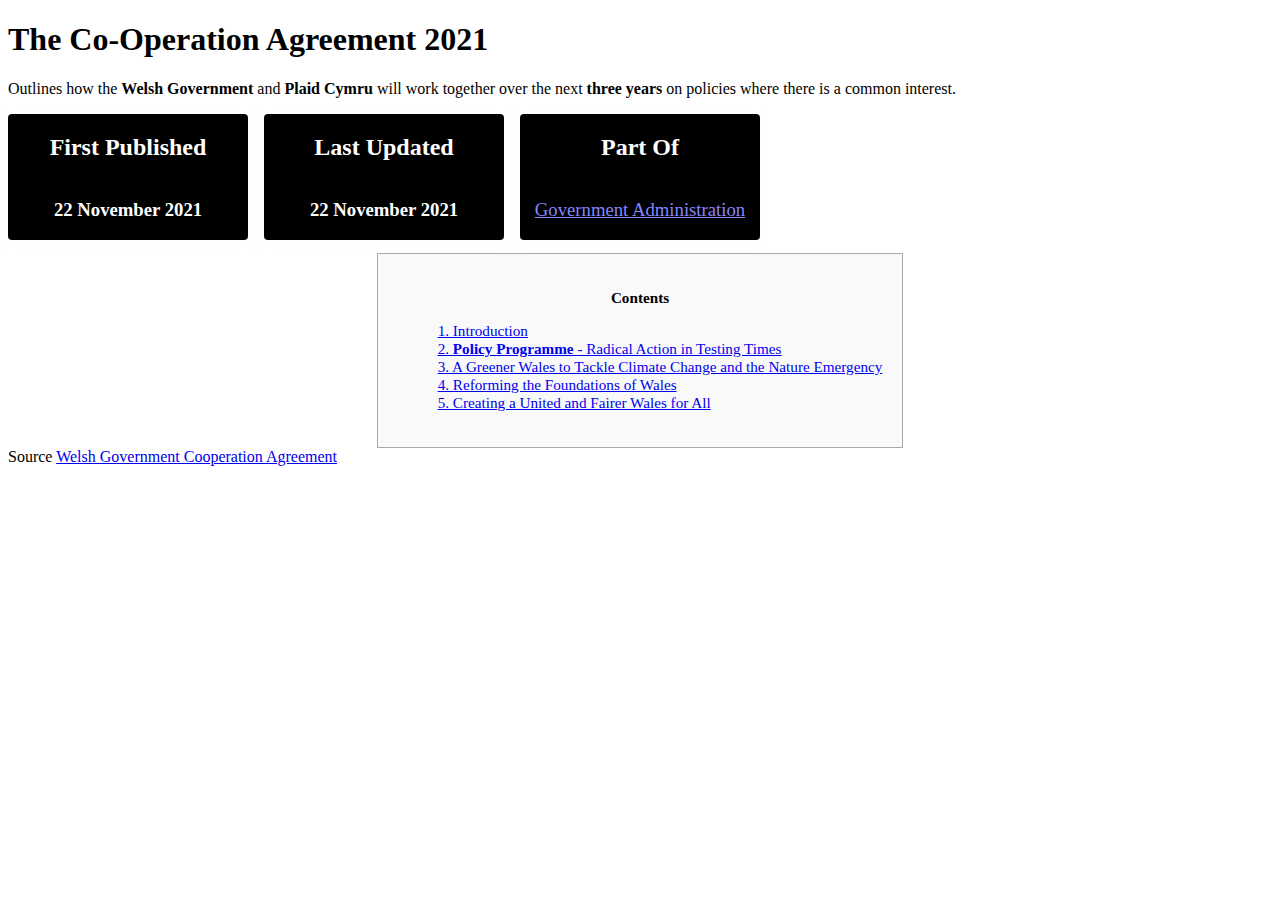
<file: index.html>
<!DOCTYPE html>
<html lang="en">

<head>
    <meta charset="UTF-8">
    <meta http-equiv="X-UA-Compatible" content="IE=edge">
    <meta name="viewport" content="width=device-width, initial-scale=1.0">
    <title>The Co-Operation Agreement 2021 | Home</title>
    <link rel="stylesheet" href="styles/style.css">
</head>

<body>
    <header>

        <h1>The Co-Operation Agreement 2021</h1>
        <p>Outlines how the <b>Welsh Government</b> and <span lang="cy"><b>Plaid Cymru</b></span> will work together
            over the next <b>three years</b> on policies where there is a common interest.</p>



    </header>

    <main>
        <div class="grid">

            <div class="card">
                <h2>First Published</h2>
                <h3>22 November 2021</h3>
            </div>

            <div class="card">
                <h2>Last Updated</h2>
                <h3>22 November 2021</h3>
            </div>

            <div class="card">
                <h2>Part Of</h2>
                <h3><a href="https://gov.wales/government-administration" target="_blank">Government Administration</a>
                </h3>
            </div>



        </div>

        <div id="toc_container">
            <p class="toc_title">Contents</p>

            <ul class="toc_list">
                <li><a href="pages/1-introduction.html">1. Introduction</a></li>
                <li><a href="pages/2-radical-action-in-testing-times.html">2. <b>Policy Programme </b> - Radical Action in
                        Testing Times</a></li>
                <li><a href="pages/3-a-greener-wales.html">3. A Greener Wales to Tackle Climate Change and the Nature
                        Emergency</a></li>
                <li><a href="pages/4-reforming-the-foundations-of-wales.html">4. Reforming the Foundations of Wales</a></li>
                <li><a href="pages/5-creating-a-united-and-fairer-wales.html">5. Creating a United and Fairer Wales for
                        All</a></li>
            </ul>

        </div>
    </main>

    <footer>
        Source <a href="https://gov.wales/co-operation-agreement-2021">Welsh Government Cooperation Agreement</a> <br>
    </footer>



</body>

</html>
</file>
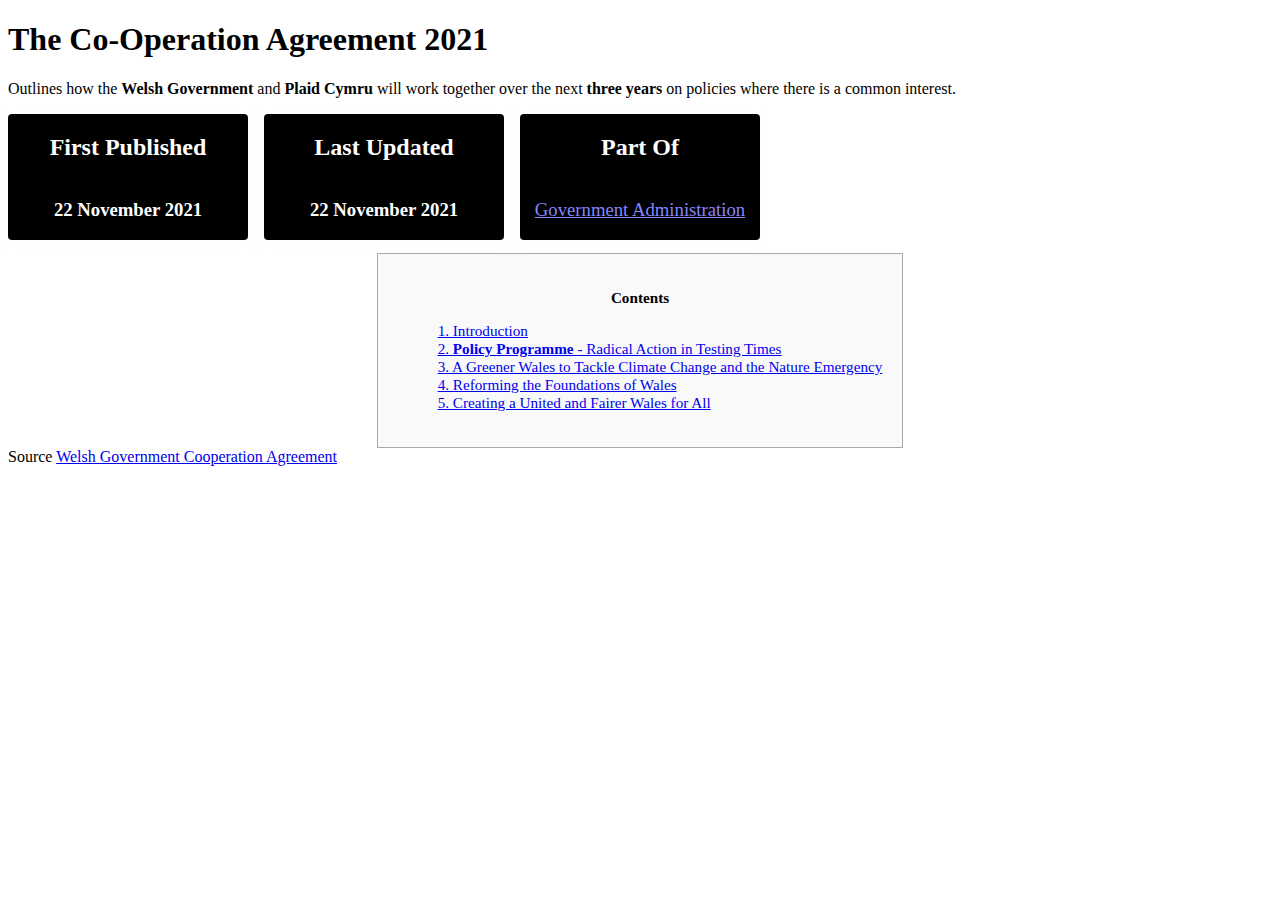
<file: pages/index.html>
<!DOCTYPE html>
<html lang="en">

<head>
    <meta charset="UTF-8">
    <meta http-equiv="X-UA-Compatible" content="IE=edge">
    <meta name="viewport" content="width=device-width, initial-scale=1.0">
    <title>The Co-Operation Agreement 2021 | Home</title>
    <link rel="stylesheet" href="../styles/style.css">
</head>

<body>
    <header>

        <h1>The Co-Operation Agreement 2021</h1>
        <p>Outlines how the <b>Welsh Government</b> and <span lang="cy"><b>Plaid Cymru</b></span> will work together
            over the next <b>three years</b> on policies where there is a common interest.</p>



    </header>

    <main>
        <div class="grid">

            <div class="card">
                <h2>First Published</h2>
                <h3>22 November 2021</h3>
            </div>

            <div class="card">
                <h2>Last Updated</h2>
                <h3>22 November 2021</h3>
            </div>

            <div class="card">
                <h2>Part Of</h2>
                <h3><a href="https://gov.wales/government-administration" target="_blank">Government Administration</a>
                </h3>
            </div>



        </div>

        <div id="toc_container">
            <p class="toc_title">Contents</p>

            <ul class="toc_list">
                <li><a href="1-introduction.html">1. Introduction</a></li>
                <li><a href="2-radical-action-in-testing-times.html">2. <b>Policy Programme </b> - Radical Action in
                        Testing Times</a></li>
                <li><a href="3-a-greener-wales.html">3. A Greener Wales to Tackle Climate Change and the Nature
                        Emergency</a></li>
                <li><a href="4-reforming-the-foundations-of-wales.html">4. Reforming the Foundations of Wales</a></li>
                <li><a href="5-creating-a-united-and-fairer-wales.html">5. Creating a United and Fairer Wales for
                        All</a></li>
            </ul>

        </div>
    </main>

    <footer>
        Source <a href="https://gov.wales/co-operation-agreement-2021">Welsh Government Cooperation Agreement</a> <br>
    </footer>



</body>

</html>
</file>
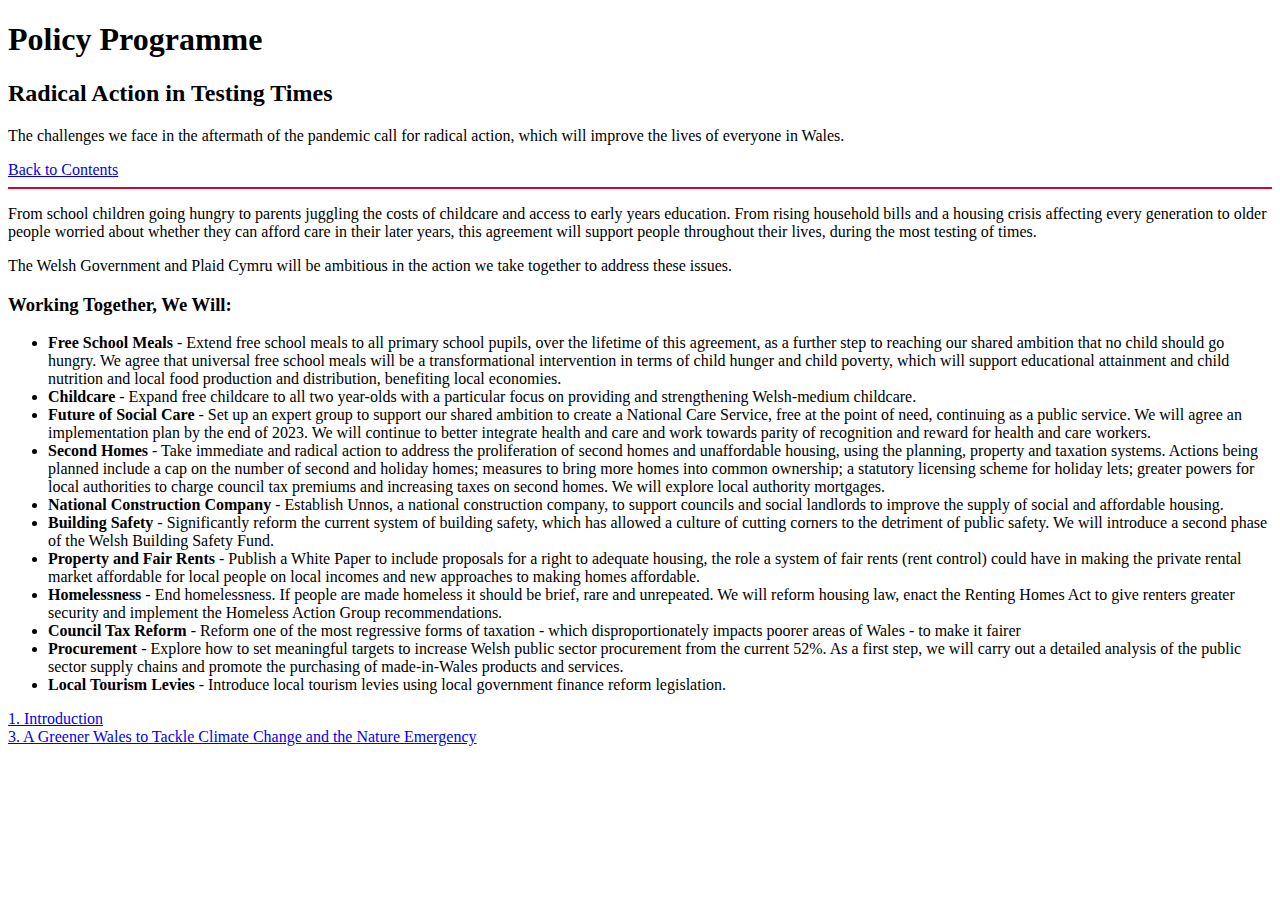
<file: pages/2-radical-action-in-testing-times.html>
<!DOCTYPE html>
<html lang="en">

<head>
    <meta charset="UTF-8">
    <meta http-equiv="X-UA-Compatible" content="IE=edge">
    <meta name="viewport" content="width=device-width, initial-scale=1.0">
    <title>The Co-Operation Agreement 2021 | Policy Programme Radical Action in Testing Times</title>
    <link rel="stylesheet" href="../styles/style.css">
</head>


<body>

    <header>


        <h1>Policy Programme</h1>
        <h2>Radical Action in Testing Times</h2>

        <p>The challenges we face in the aftermath of the pandemic call for
            radical action, which will improve the lives of everyone in Wales.</p>

        <a href="index.html">Back to Contents</a>

        <hr id="horizontal">
    </header>

    <main>




        <p>From school children going hungry to parents juggling the costs of childcare and access to early years
            education. From rising household bills and a housing crisis affecting every generation to older people
            worried about whether they can afford care in their later years, this agreement will support people
            throughout their lives, during the most testing of times.</p>

        <p>The Welsh Government and <span lang="cy">Plaid Cymru</span> will be ambitious in the action we take together
            to
            address
            these issues.</p>

        <h3>Working Together, We Will: </h3>

        <ul>

            <li><b>Free School Meals</b> - Extend free school meals
                to all primary school pupils, over the lifetime of
                this agreement, as a further step to reaching
                our shared ambition that no child should go
                hungry. We agree that universal free school
                meals will be a transformational intervention
                in terms of child hunger and child poverty,
                which will support educational attainment and
                child nutrition and local food production and
                distribution, benefiting local economies.
            </li>

            <li><b>Childcare</b> - Expand free childcare to all two year-olds with a particular focus on providing
                and strengthening Welsh-medium childcare. </li>

            <li><b>Future of Social Care</b> - Set up an expert group
                to support our shared ambition to create a
                National Care Service, free at the point of need,
                continuing as a public service. We will agree an
                implementation plan by the end of 2023. We will
                continue to better integrate health and care and
                work towards parity of recognition and reward
                for health and care workers.</li>


            <li><b>Second Homes</b> - Take immediate and radical
                action to address the proliferation of second
                homes and unaffordable housing, using the
                planning, property and taxation systems.
                Actions being planned include a cap on the
                number of second and holiday homes; measures
                to bring more homes into common ownership;
                a statutory licensing scheme for holiday lets;
                greater powers for local authorities to charge
                council tax premiums and increasing taxes on
                second homes. We will explore local authority
                mortgages.</li>

            <li><b>National Construction Company</b> - Establish
                <span lang="cy">Unnos</span>, a national construction company,
                to support councils and social landlords to
                improve the supply of social and affordable
                housing.
            </li>

            <li><b>Building Safety</b> - Significantly reform the current
                system of building safety, which has allowed
                a culture of cutting corners to the detriment of
                public safety. We will introduce a second phase
                of the Welsh Building Safety Fund.</li>

            <li><b>Property and Fair Rents</b> - Publish a White
                Paper to include proposals for a right to
                adequate housing, the role a system of fair rents
                (rent control) could have in making the private
                rental market affordable for local people on local
                incomes and new approaches to making homes
                affordable.</li>

            <li><b>Homelessness</b> - End homelessness. If people
                are made homeless it should be brief, rare and
                unrepeated. We will reform housing law, enact
                the Renting Homes Act to give renters greater
                security and implement the Homeless Action
                Group recommendations.</li>

            <li><b>Council Tax Reform</b> - Reform one of
                the most regressive forms of taxation -
                which disproportionately impacts poorer
                areas of Wales - to make it fairer</li>

            <li><b>Procurement</b> - Explore how to set meaningful
                targets to increase Welsh public sector
                procurement from the current 52%. As a first
                step, we will carry out a detailed analysis of
                the public sector supply chains and promote
                the purchasing of made-in-Wales products and
                services.</li>

            <li><b>Local Tourism Levies</b> - Introduce local tourism
                levies using local government finance reform
                legislation.</li>

        </ul>
    </main>

    <footer>
        <a href="1-introduction.html">1. Introduction</a>
        <br>
        <a href="3-a-greener-wales.html">3. A Greener Wales to Tackle
            Climate Change and the
            Nature Emergency
        </a>
    </footer>


</body>

</html>
</file>
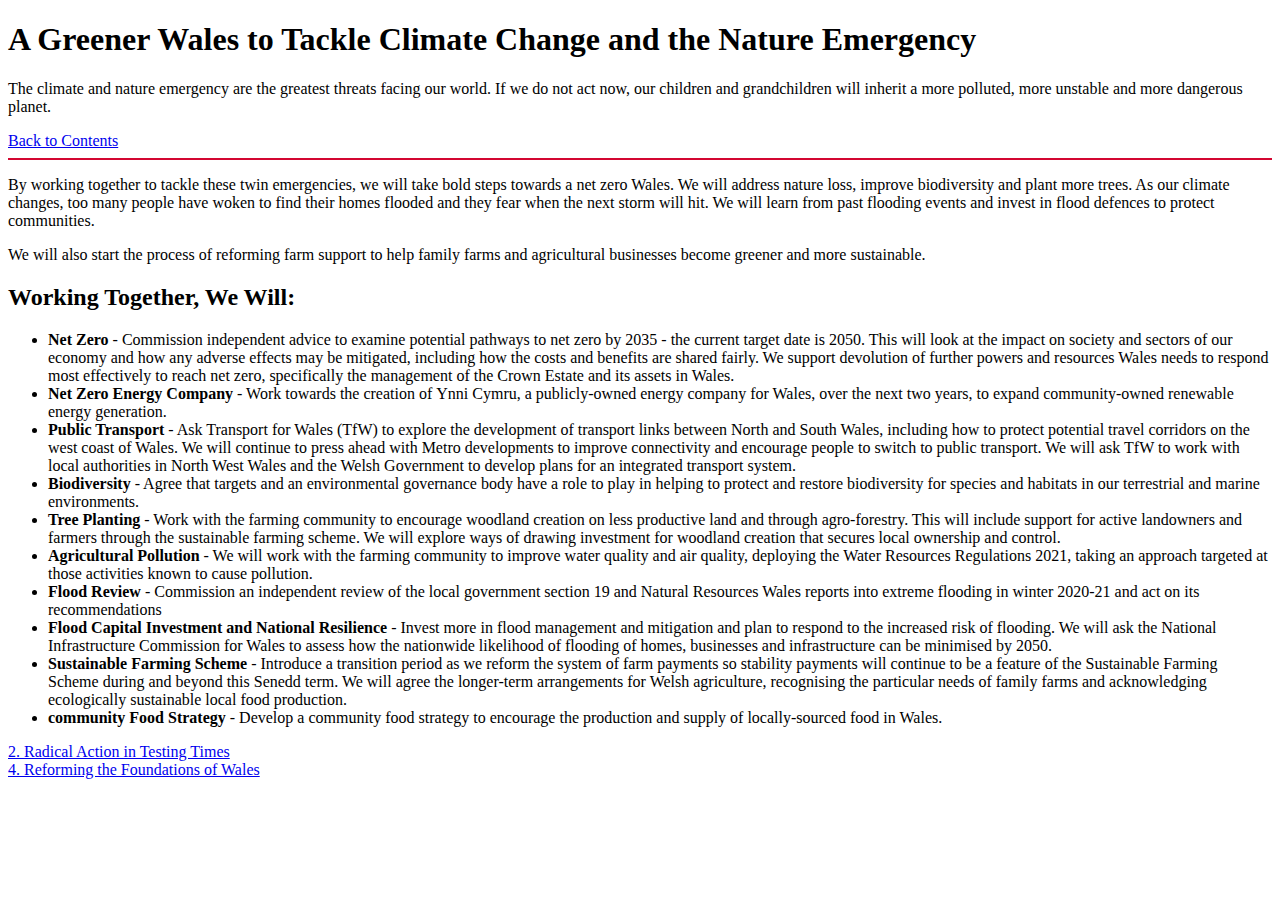
<file: pages/3-a-greener-wales.html>
<!DOCTYPE html>
<html lang="en">

<head>
    <meta charset="UTF-8">
    <meta http-equiv="X-UA-Compatible" content="IE=edge">
    <meta name="viewport" content="width=device-width, initial-scale=1.0">
    <title>The Co-Operation Agreement 2021 | A Greener Wales to Tackle
        Climate Change and the
        Nature Emergency
    </title>
    <link rel="stylesheet" href="../styles/style.css">
</head>

<body>

    <header>
        <h1>A Greener Wales to Tackle
            Climate Change and the
            Nature Emergency
        </h1>

        <p>The climate and nature emergency are the greatest threats facing our
            world. If we do not act now, our children and grandchildren will inherit
            a more polluted, more unstable and more dangerous planet.</p>

        <a href="index.html">Back to Contents</a>

        <hr id="horizontal">
    </header>

    <main>
        <p>By working together to tackle these twin emergencies, we will take bold steps towards a net zero Wales.
            We will address nature loss, improve biodiversity and plant more trees. As our climate changes, too many
            people have woken to find their homes flooded and they fear when the next storm will hit. We will learn
            from past flooding events and invest in flood defences to protect communities.</p>

        <p>We will also start the process of reforming farm support to help family farms and agricultural businesses
            become greener and more sustainable.</p>

        <h2>Working Together, We Will: </h2>

        <ul>


            <li><b>Net Zero</b> - Commission independent advice
                to examine potential pathways to net zero by
                2035 - the current target date is 2050. This
                will look at the impact on society and sectors
                of our economy and how any adverse effects
                may be mitigated, including how the costs and
                benefits are shared fairly. We support devolution
                of further powers and resources Wales needs
                to respond most effectively to reach net zero,
                specifically the management of the Crown
                Estate and its assets in Wales. </li>

            <li><b>Net Zero Energy Company</b> - Work towards the
                creation of <span lang="cy">Ynni Cymru</span>, a publicly-owned energy
                company for Wales, over the next two years, to
                expand community-owned renewable energy
                generation. </li>

            <li><b>Public Transport</b> - Ask Transport for Wales
                (TfW) to explore the development of transport
                links between North and South Wales, including
                how to protect potential travel corridors on the
                west coast of Wales. We will continue to press
                ahead with Metro developments to improve
                connectivity and encourage people to switch
                to public transport. We will ask TfW to work
                with local authorities in North West Wales and
                the Welsh Government to develop plans for an
                integrated transport system.
            </li>

            <li><b>Biodiversity</b> - Agree that targets and an
                environmental governance body have a
                role to play in helping to protect and restore
                biodiversity for species and habitats in our
                terrestrial and marine environments.</li>

            <li><b>Tree Planting</b> - Work with the farming
                community to encourage woodland creation on
                less productive land and through agro-forestry.
                This will include support for active landowners
                and farmers through the sustainable farming
                scheme. We will explore ways of drawing
                investment for woodland creation that secures
                local ownership and control.</li>

            <li><b>Agricultural Pollution</b> - We will work with the
                farming community to improve water quality
                and air quality, deploying the Water Resources
                Regulations 2021, taking an approach targeted
                at those activities known to cause pollution. </li>

            <li><b>Flood Review</b> - Commission an independent
                review of the local government section 19 and
                Natural Resources Wales reports into extreme
                flooding in winter 2020-21 and act on its
                recommendations</li>

            <li><b>Flood Capital Investment and National Resilience</b> - Invest more in flood management
                and mitigation and plan to respond to the
                increased risk of flooding. We will ask the
                National Infrastructure Commission for Wales to
                assess how the nationwide likelihood of flooding
                of homes, businesses and infrastructure can be
                minimised by 2050.</li>

            <li><b>Sustainable Farming Scheme</b> - Introduce a
                transition period as we reform the system of farm
                payments so stability payments will continue to
                be a feature of the Sustainable Farming Scheme
                during and beyond this <span lang="cy">Senedd</span> term. We will
                agree the longer-term arrangements for Welsh
                agriculture, recognising the particular needs of
                family farms and acknowledging ecologically
                sustainable local food production. </li>

            <li><b>community Food Strategy</b> - Develop a
                community food strategy to encourage the
                production and supply of locally-sourced food
                in Wales.</li>

        </ul>
    </main>
    <footer>
        <a href="2-radical-action-in-testing-times.html">2. Radical Action in Testing Times</a>
        <br>
        <a href="4-reforming-the-foundations-of-wales.html">4. Reforming the Foundations of Wales</a>
    </footer>


</body>

</html>
</file>
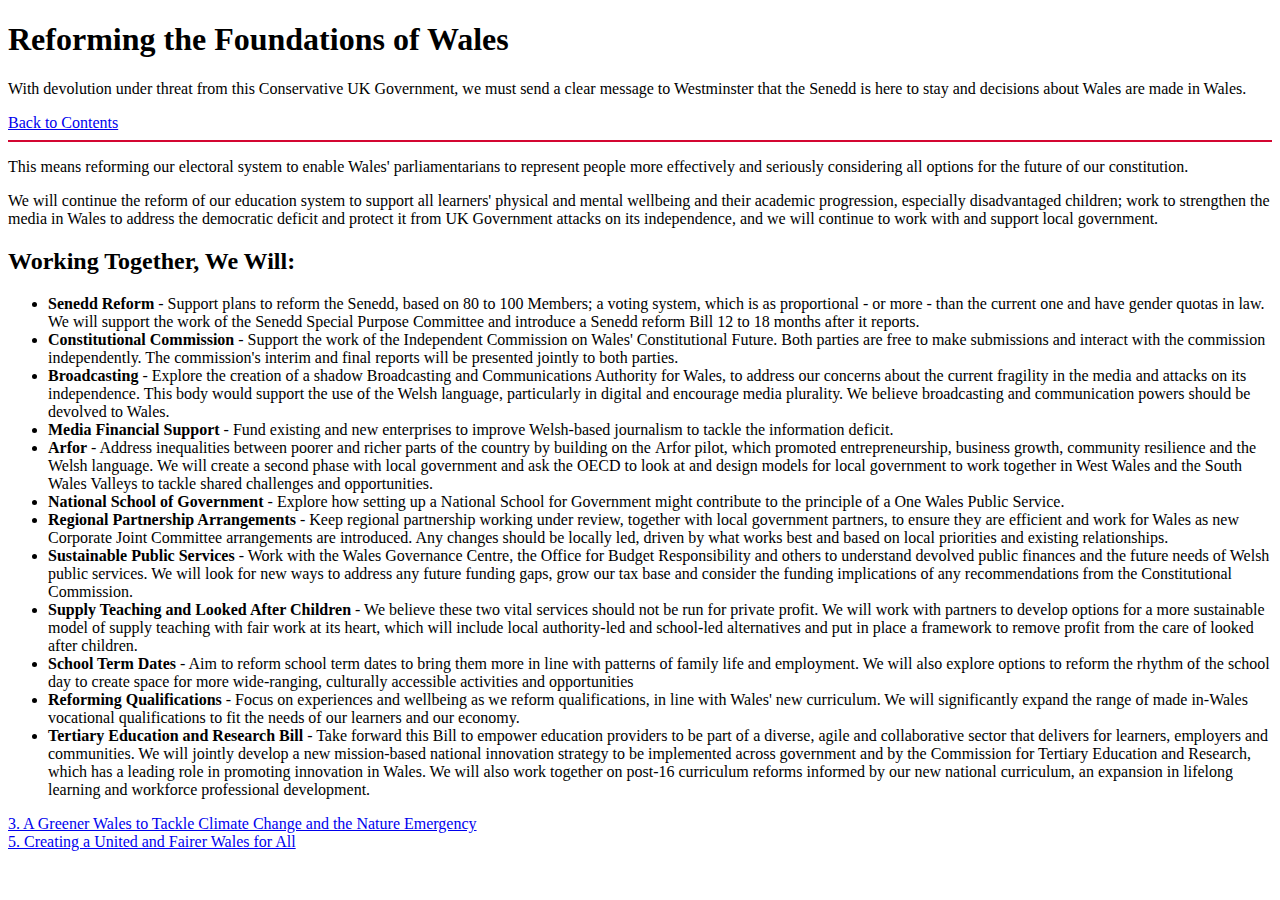
<file: pages/4-reforming-the-foundations-of-wales.html>
<!DOCTYPE html>
<html lang="en">

<head>
    <meta charset="UTF-8">
    <meta http-equiv="X-UA-Compatible" content="IE=edge">
    <meta name="viewport" content="width=device-width, initial-scale=1.0">
    <title>The Co-Operation Agreement 2021 | Reforming the Foundations of Wales </title>
    <link rel="stylesheet" href="../styles/style.css">
</head>

<body>

    <header>
        <h1>Reforming the Foundations of Wales</h1>

        <p>With devolution under threat from this Conservative UK Government,
            we must send a clear message to Westminster that the <span lang="cy">Senedd</span> is here
            to stay and decisions about Wales are made in Wales.</p>

        <a href="index.html">Back to Contents</a>

        <hr id="horizontal">
    </header>

    <main>
        <p>This means reforming our electoral system to enable Wales' parliamentarians to represent people more
            effectively and seriously considering all options for the future of our constitution.</p>

        <p>We will continue the reform of our education system to support all learners' physical and mental wellbeing
            and their academic progression, especially disadvantaged children; work to strengthen the media in
            Wales to address the democratic deficit and protect it from UK Government attacks on its independence,
            and we will continue to work with and support local government.</p>

        <h2>Working Together, We Will: </h2>

        <ul>


            <li><b><span lang="cy">Senedd</span> Reform</b> - Support plans to reform the
                <span lang="cy">Senedd</span>, based on 80 to 100 Members; a voting
                system, which is as proportional - or more -
                than the current one and have gender quotas
                in law. We will support the work of the <span lang="cy">Senedd</span>
                Special Purpose Committee and introduce
                a <span lang="cy">Senedd</span> reform Bill 12 to 18 months after it
                reports.
            </li>

            <li><b>Constitutional Commission</b> - Support the
                work of the Independent Commission on
                Wales' Constitutional Future. Both parties are
                free to make submissions and interact with the
                commission independently. The commission's
                interim and final reports will be presented jointly
                to both parties.
            </li>

            <li><b>Broadcasting</b> - Explore the creation of a
                shadow Broadcasting and Communications
                Authority for Wales, to address our concerns
                about the current fragility in the media and
                attacks on its independence. This body
                would support the use of the Welsh language,
                particularly in digital and encourage media
                plurality. We believe broadcasting and
                communication powers should be devolved
                to Wales.</li>

            <li><b>Media Financial Support</b> - Fund existing and
                new enterprises to improve Welsh-based
                journalism to tackle the information deficit. </li>

            <li><b><span lang="cy">Arfor</span></b> - Address inequalities between poorer
                and richer parts of the country by building on the
                <span lang="cy">Arfor</span> pilot, which promoted entrepreneurship,
                business growth, community resilience and the
                Welsh language. We will create a second phase
                with local government and ask the OECD to
                look at and design models for local government
                to work together in West Wales and the South
                Wales Valleys to tackle shared challenges and
                opportunities.
            </li>

            <li><b>National School of Government</b> - Explore how
                setting up a National School for Government
                might contribute to the principle of a One Wales
                Public Service. </li>

            <li><b>Regional Partnership Arrangements</b> - Keep regional partnership working under review,
                together with local government partners, to
                ensure they are efficient and work for Wales as
                new Corporate Joint Committee arrangements
                are introduced. Any changes should be locally
                led, driven by what works best and based on
                local priorities and existing relationships.</li>

            <li><b>Sustainable Public Services</b> - Work with
                the Wales Governance Centre, the Office for
                Budget Responsibility and others to understand
                devolved public finances and the future needs
                of Welsh public services. We will look for new
                ways to address any future funding gaps,
                grow our tax base and consider the funding
                implications of any recommendations from the
                Constitutional Commission.</li>

            <li><b>Supply Teaching and Looked After Children</b> - We believe these two vital services should
                not be run for private profit. We will work
                with partners to develop options for a more
                sustainable model of supply teaching with
                fair work at its heart, which will include local
                authority-led and school-led alternatives and put
                in place a framework to remove profit from the
                care of looked after children.
            </li>

            <li><b>School Term Dates</b> - Aim to reform school term
                dates to bring them more in line with patterns of
                family life and employment. We will also explore
                options to reform the rhythm of the school day to
                create space for more wide-ranging, culturally accessible activities and opportunities</li>

            <li><b>Reforming Qualifications</b> - Focus on
                experiences and wellbeing as we reform
                qualifications, in line with Wales' new curriculum.
                We will significantly expand the range of made in-Wales vocational qualifications to fit the needs
                of our learners and our economy.</li>

            <li><b>Tertiary Education and Research Bill</b> - Take forward this Bill to empower education
                providers to be part of a diverse, agile and
                collaborative sector that delivers for learners,
                employers and communities. We will jointly
                develop a new mission-based national
                innovation strategy to be implemented across
                government and by the Commission for Tertiary
                Education and Research, which has a leading
                role in promoting innovation in Wales. We will
                also work together on post-16 curriculum
                reforms informed by our new national curriculum,
                an expansion in lifelong learning and workforce
                professional development.</li>


        </ul>
    </main>

    <footer>
        <a href="3-a-greener-wales.html">3. A Greener Wales to Tackle
            Climate Change and the
            Nature Emergency</a>
        <br>
        <a href="5-creating-a-united-and-fairer-wales.html">5. Creating a United and Fairer Wales for All</a>
    </footer>

</body>


</html>
</file>
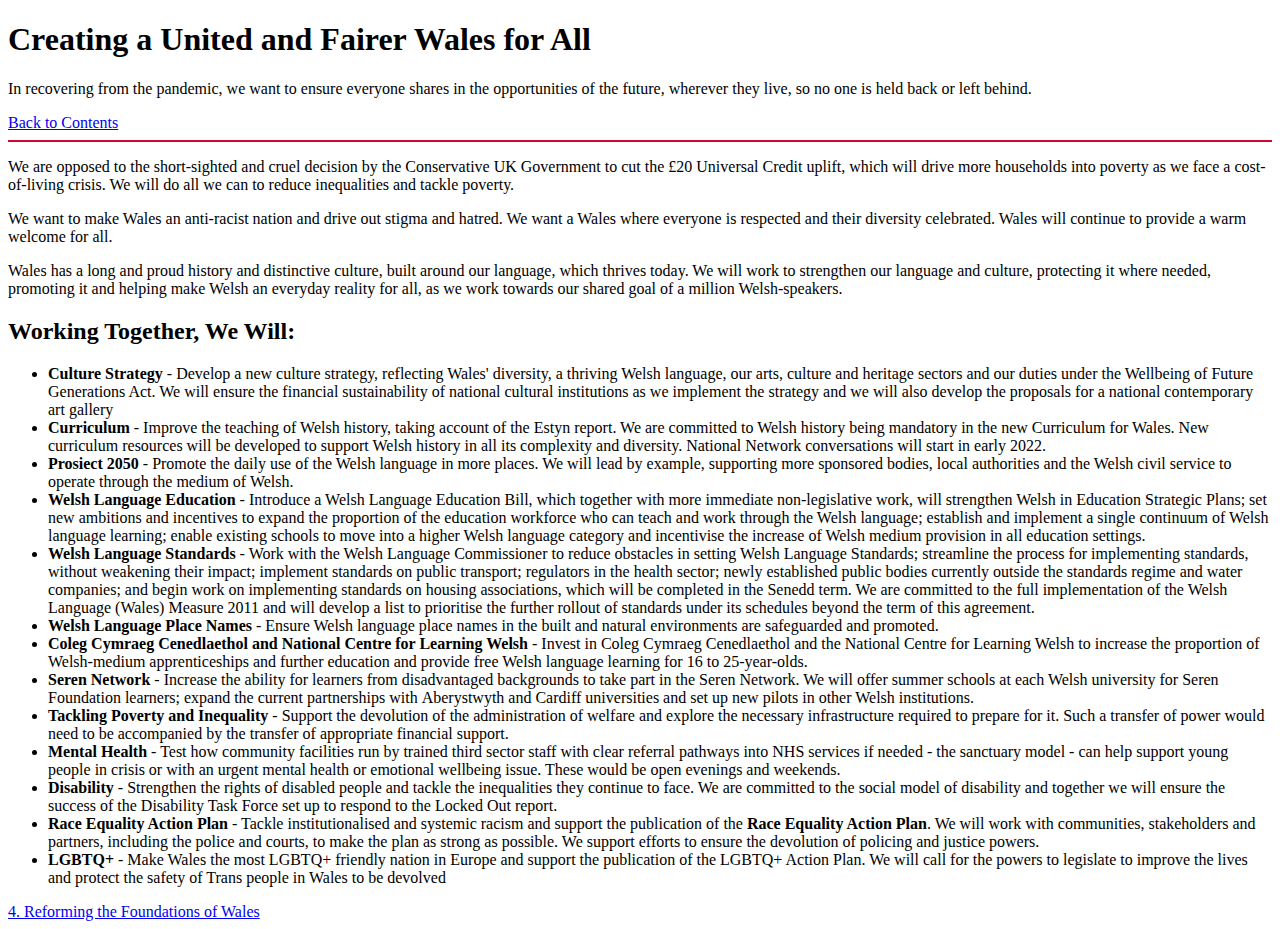
<file: pages/5-creating-a-united-and-fairer-wales.html>
<!DOCTYPE html>
<html lang="en">

<head>
    <meta charset="UTF-8">
    <meta http-equiv="X-UA-Compatible" content="IE=edge">
    <meta name="viewport" content="width=device-width, initial-scale=1.0">
    <title>The Co-Operation Agreement 2021 | Creating a United and
        Fairer Wales for All </title>
    <link rel="stylesheet" href="../styles/style.css">
</head>

<header>

    <h1>Creating a United and
        Fairer Wales for All</h1>

    <p>In recovering from the pandemic, we want to ensure everyone shares
        in the opportunities of the future, wherever they live, so no one is held
        back or left behind.
    </p>

    <a href="index.html">Back to Contents</a>

    <hr id="horizontal">
</header>
    <main>
    <p>We are opposed to the short-sighted and cruel decision by the Conservative UK Government to cut the
        £20 Universal Credit uplift, which will drive more households into poverty as we face a cost-of-living crisis.
        We will do all we can to reduce inequalities and tackle poverty.</p>

    <p>We want to make Wales an anti-racist nation and drive out stigma and hatred. We want a Wales where
        everyone is respected and their diversity celebrated. Wales will continue to provide a warm welcome
        for all.</p>

    <p>Wales has a long and proud history and distinctive culture, built around our language, which thrives today.
        We will work to strengthen our language and culture, protecting it where needed, promoting it and helping
        make Welsh an everyday reality for all, as we work towards our shared goal of a million Welsh-speakers.</p>


    <h2>Working Together, We Will: </h2>

    <ul>

        <li><b>Culture Strategy</b> - Develop a new culture
            strategy, reflecting Wales' diversity, a thriving
            Welsh language, our arts, culture and heritage
            sectors and our duties under the Wellbeing
            of Future Generations Act. We will ensure
            the financial sustainability of national cultural
            institutions as we implement the strategy and
            we will also develop the proposals for a national
            contemporary art gallery</li>


        <li><b>Curriculum</b> - Improve the teaching of Welsh
            history, taking account of the <span lang="cy">Estyn</span> report. We
            are committed to Welsh history being mandatory
            in the new Curriculum for Wales. New curriculum
            resources will be developed to support Welsh
            history in all its complexity and diversity. National
            Network conversations will start in early 2022.</li>


        <li><b><span lang="cy">Prosiect</span> 2050</b> - Promote the daily use of the
            Welsh language in more places. We will lead by
            example, supporting more sponsored bodies,
            local authorities and the Welsh civil service to
            operate through the medium of Welsh.</li>

        <li><b>Welsh Language Education</b> - Introduce a
            Welsh Language Education Bill, which together
            with more immediate non-legislative work, will
            strengthen Welsh in Education Strategic Plans;
            set new ambitions and incentives to expand the
            proportion of the education workforce who can
            teach and work through the Welsh language;
            establish and implement a single continuum
            of Welsh language learning; enable existing
            schools to move into a higher Welsh language
            category and incentivise the increase of Welsh medium provision in all education settings. </li>

        <li><b>Welsh Language Standards</b> - Work with the
            Welsh Language Commissioner to reduce
            obstacles in setting Welsh Language Standards;
            streamline the process for implementing
            standards, without weakening their impact;
            implement standards on public transport;
            regulators in the health sector; newly
            established public bodies currently outside
            the standards regime and water companies;
            and begin work on implementing standards on
            housing associations, which will be completed
            in the <span lang="cy">Senedd</span> term. We are committed to the full
            implementation of the Welsh Language (Wales)
            Measure 2011 and will develop a list to prioritise
            the further rollout of standards under its
            schedules beyond the term of this agreement.</li>


        <li><b>Welsh Language Place Names</b> - Ensure Welsh
            language place names in the built and natural
            environments are safeguarded and promoted.</li>


        <li><b><span lang="cy">Coleg Cymraeg Cenedlaethol</span> and National
                Centre for Learning Welsh</b> - Invest in <span lang="cy">Coleg Cymraeg Cenedlaethol</span> and the
            National Centre
            for Learning Welsh to increase the proportion
            of Welsh-medium apprenticeships and further
            education and provide free Welsh language
            learning for 16 to 25-year-olds.
        </li>

        <li><b><span lang="cy">Seren</span> Network</b> - Increase the ability for
            learners from disadvantaged backgrounds to
            take part in the <span lang="cy">Seren</span> Network. We will offer
            summer schools at each Welsh university for
            <span lang="cy">Seren</span> Foundation learners; expand the current
            partnerships with <span lang="cy">Aberystwyth</span> and Cardiff
            universities and set up new pilots in other Welsh
            institutions.
        </li>

        <li><b>Tackling Poverty and Inequality</b> - Support the
            devolution of the administration of welfare and
            explore the necessary infrastructure required
            to prepare for it. Such a transfer of power would
            need to be accompanied by the transfer of
            appropriate financial support.</li>

        <li><b>Mental Health</b> - Test how community facilities
            run by trained third sector staff with clear
            referral pathways into NHS services if needed -
            the sanctuary model - can help support young
            people in crisis or with an urgent mental health
            or emotional wellbeing issue. These would be
            open evenings and weekends.
        </li>

        <li><b>Disability</b> - Strengthen the rights of disabled
            people and tackle the inequalities they continue
            to face. We are committed to the social model
            of disability and together we will ensure the
            success of the Disability Task Force set up to
            respond to the Locked Out report.</li>



        <li><b>Race Equality Action Plan</b> - Tackle
            institutionalised and systemic racism and
            support the publication of the <b>Race Equality
                Action Plan</b>. We will work with communities,
            stakeholders and partners, including the
            police and courts, to make the plan as strong
            as possible. We support efforts to ensure the
            devolution of policing and justice powers.</li>

        <li><b>LGBTQ+</b> - Make Wales the most LGBTQ+
            friendly nation in Europe and support the
            publication of the LGBTQ+ Action Plan. We will
            call for the powers to legislate to improve the
            lives and protect the safety of Trans people in
            Wales to be devolved</li>

    </ul>
</main>

    <footer>
    <a href="4-reforming-the-foundations-of-wales.html">4. Reforming the Foundations of Wales</a>

</footer>

</body>
</file>
<file: styles/style.css>
.card {
    display: flex;
    flex-direction: column;
    justify-content: center;
    align-items: center;
    background: #000;
    color: white;
    box-shadow: rgba(3, 8, 20, 0.1) 0px 0.15rem 0.5rem, rgba(2, 8, 20, 0.1) 0px 0.075rem 0.175rem;
    box-shadow: rgba(calc(255 - 3), calc(255 - 8), calc(255 - 20), 0.1) 0px 0.15rem 0.5rem, rgba(calc(255 - 2), calc(255 - 8), calc(255 - 20), 0.1) 0px 0.075rem 0.175rem;
    height: 100%;
    width: 100%;
    border-radius: 4px;
    transition: all 500ms;
    overflow: hidden;

    background-size: cover;
    background-position: center;
    background-repeat: no-repeat;

    text-align: center;


}

/* unvisited link */
.card a:link {
    color: #8585FF;
    font-weight: normal;
}

/* visited link */
.card a:visited {
    color: #96E9B8;
}

/* mouse over link */
.card a:hover {
    font-weight: bold;
}

/* selected link */
.card a:active {
    color: #7DB5ED;
}

.grid {
    display: grid;
    gap: 1rem;
    grid-template-columns: repeat(auto-fill, minmax(240px, 1fr));
}

#toc_container {
    background: #f9f9f9 none repeat scroll 0 0;
    border: 1px solid #aaa;
    display: table;
    font-size: 95%;
    margin-bottom: 1em;
    padding: 20px;
    width: auto;
    
    margin: 0 auto;
    margin-top: 1%;
}

.toc_title {
    font-weight: 700;
    text-align: center;
}

#toc_container li, #toc_container ul, #toc_container ul li{
    list-style: outside none none !important;
}

#horizontal{
    color: #D30731;
    border: 1px solid #D30731;
}

.card > img{
    height: auto;
    width: 100%;
}

.centreDiv{
    margin: auto;
  width: 50%;
}
</file>
